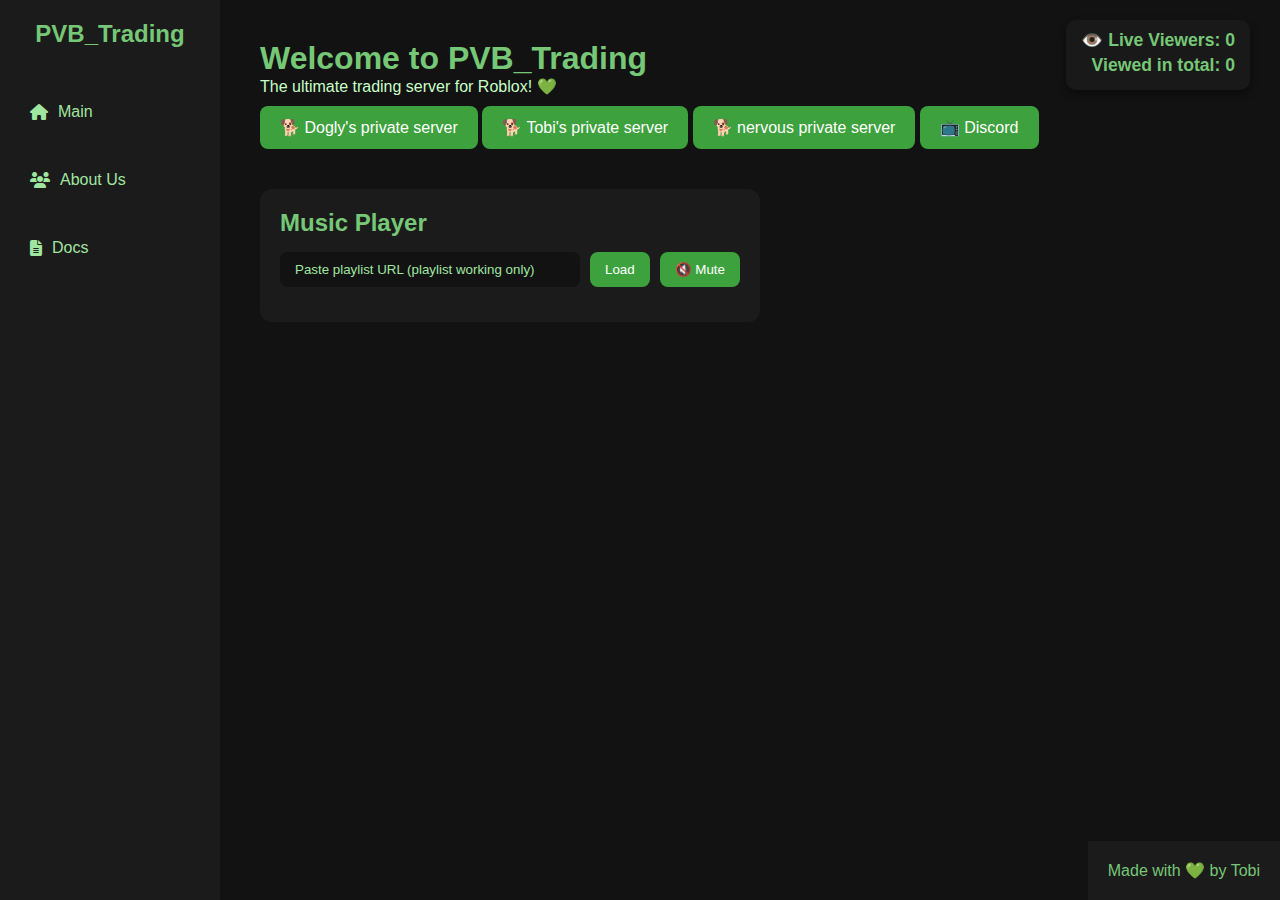
<file: index.html>
<!DOCTYPE html>
<html lang="en">
<head>
  <meta charset="UTF-8" />
  <meta name="viewport" content="width=device-width, initial-scale=1.0" />
  <title>PVB_Trading - Main</title>
  <link rel="stylesheet" href="style.css">
  <script defer src="spotify.js"></script>
  <link rel="stylesheet" href="https://cdnjs.cloudflare.com/ajax/libs/font-awesome/6.5.0/css/all.min.css"/>
  <style>
    .music-container {
      margin-top: 30px;
      background: #1b1b1b;
      padding: 20px;
      border-radius: 12px;
      max-width: 500px;
    }

    .music-container h2 {
      color: #76c776;
      margin-bottom: 15px;
    }

    .spotify-input {
      display: flex;
      gap: 10px;
      margin-bottom: 15px;
    }

    .spotify-input input {
      flex: 1;
      padding: 10px 15px;
      border-radius: 8px;
      border: none;
      background: #121212;
      color: #76c776;
    }

    .spotify-input input::placeholder {
      color: #a0e6a0;
    }

    .spotify-input button {
      background: #3da13d;
      color: white;
      border: none;
      padding: 10px 15px;
      border-radius: 8px;
      cursor: pointer;
    }

    iframe {
      border-radius: 12px;
      width: 100%;
      height: 80px;
      display: none;
      margin-top: 10px;
    }
  </style>
</head>
<body>
  <div class="sidebar">
    <h2>PVB_Trading</h2>
    <a href="index.html"><i class="fas fa-home"></i>Main</a>
    <a href="about.html"><i class="fas fa-users"></i>About Us</a>
    <a href="docs.html"><i class="fas fa-file-alt"></i>Docs</a>
  </div>

  <div class="main">
    <section>
      <h1>Welcome to PVB_Trading</h1>
      <p>The ultimate trading server for Roblox! 💚</p>
      <div class="buttons">
        <button onclick="goTo('https://www.roblox.com/share?code=a842818d1bd03f499deb83463a0ee09c&type=Server')">🐕 Dogly's private server</button>
        <button onclick="goTo('https://www.roblox.com/share?code=c13873e524df6741b741bffb6a31218a&type=Server')">🐕 Tobi's private server</button>
		<button onclick="goTo('https://www.roblox.com/share?code=28a267da45056048b4638be285ade6c7&type=Server')">🐕 nervous private server</button>
        <button onclick="goTo('https://discord.gg/zt9bVbeZJa')">📺 Discord</button>
      </div>
    </section>

    <!-- Music Player -->
    <section class="music-container">
      <h2>Music Player</h2>
      <div class="spotify-input">
        <input type="text" id="spotifyLink" placeholder="Paste playlist URL (playlist working only)">
        <button id="loadButton">Load</button>
        <button id="muteButton">🔇 Mute</button>
      </div>
      <iframe id="spotifyPlayer" frameborder="0" allow="autoplay; clipboard-write; encrypted-media; fullscreen; picture-in-picture" loading="lazy"></iframe>
    </section>
  </div>
  
  <div class="view-stats">
  <div id="liveViewers">👁️ Live Viewers: 0</div>
  <div id="totalViews">Viewed in total: 0</div>
</div>


  <footer>Made with 💚 by Tobi</footer>

  <script>
    function goTo(url) { window.open(url, "_blank"); }
  </script>
</body>
</html>
</file>
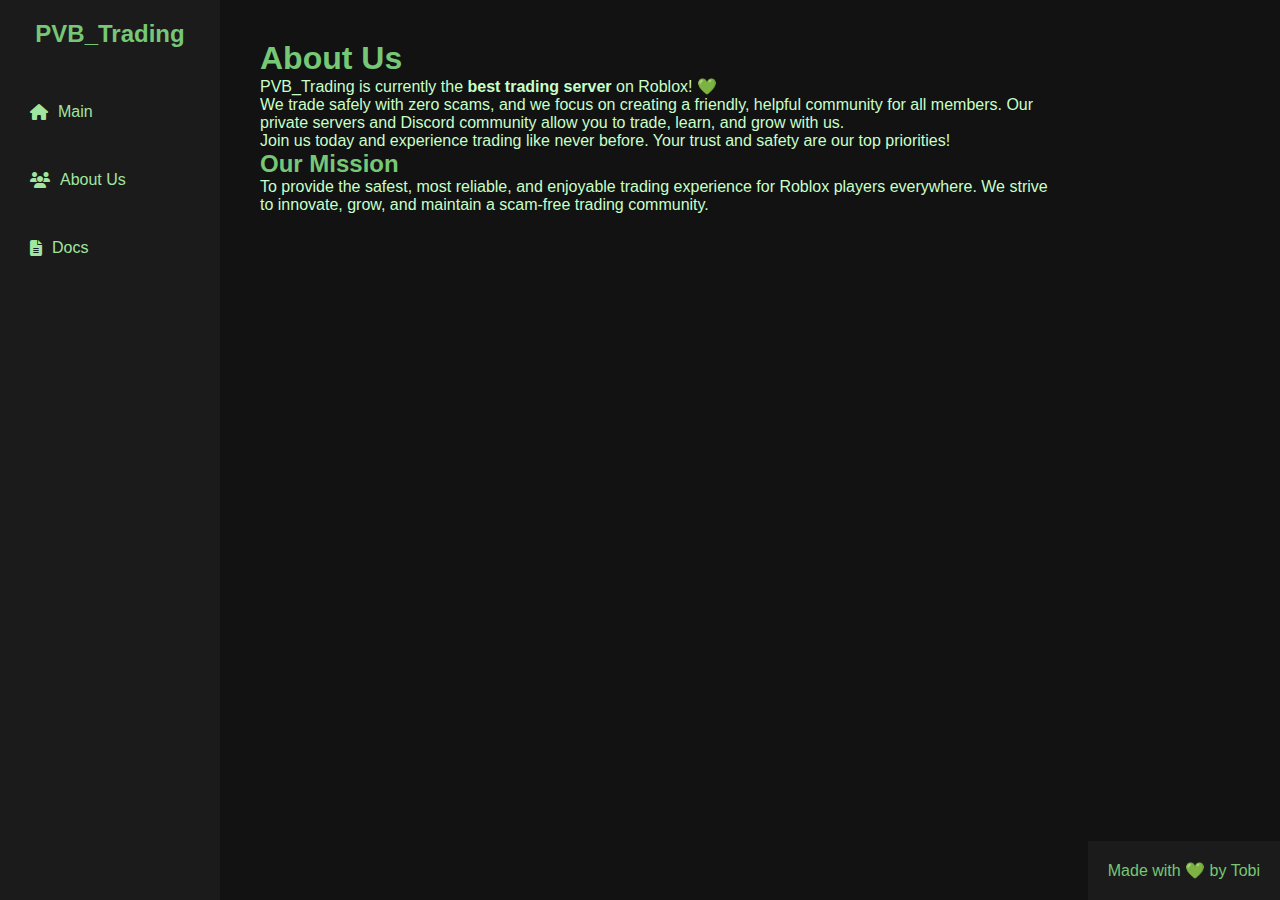
<file: about.html>
<!DOCTYPE html>
<html lang="en">
<head>
  <meta charset="UTF-8" />
  <meta name="viewport" content="width=device-width, initial-scale=1.0" />
  <title>PVB_Trading - About Us</title>
  <link rel="stylesheet" href="style.css">
  <link rel="stylesheet" href="https://cdnjs.cloudflare.com/ajax/libs/font-awesome/6.5.0/css/all.min.css"/>
</head>
<body>
  <div class="sidebar">
    <h2>PVB_Trading</h2>
    <a href="index.html"><i class="fas fa-home"></i>Main</a>
    <a href="about.html"><i class="fas fa-users"></i>About Us</a>
    <a href="docs.html"><i class="fas fa-file-alt"></i>Docs</a>
  </div>

  <div class="main">
    <section>
      <h1>About Us</h1>
      <p>PVB_Trading is currently the <strong>best trading server</strong> on Roblox! 💚</p>
      <p>We trade safely with zero scams, and we focus on creating a friendly, helpful community for all members. Our private servers and Discord community allow you to trade, learn, and grow with us.</p>
      <p>Join us today and experience trading like never before. Your trust and safety are our top priorities!</p>
    </section>
    <section>
      <h2>Our Mission</h2>
      <p>To provide the safest, most reliable, and enjoyable trading experience for Roblox players everywhere. We strive to innovate, grow, and maintain a scam-free trading community.</p>
    </section>
  </div>

  <footer>Made with 💚 by Tobi</footer>
</body>
</html>
</file>
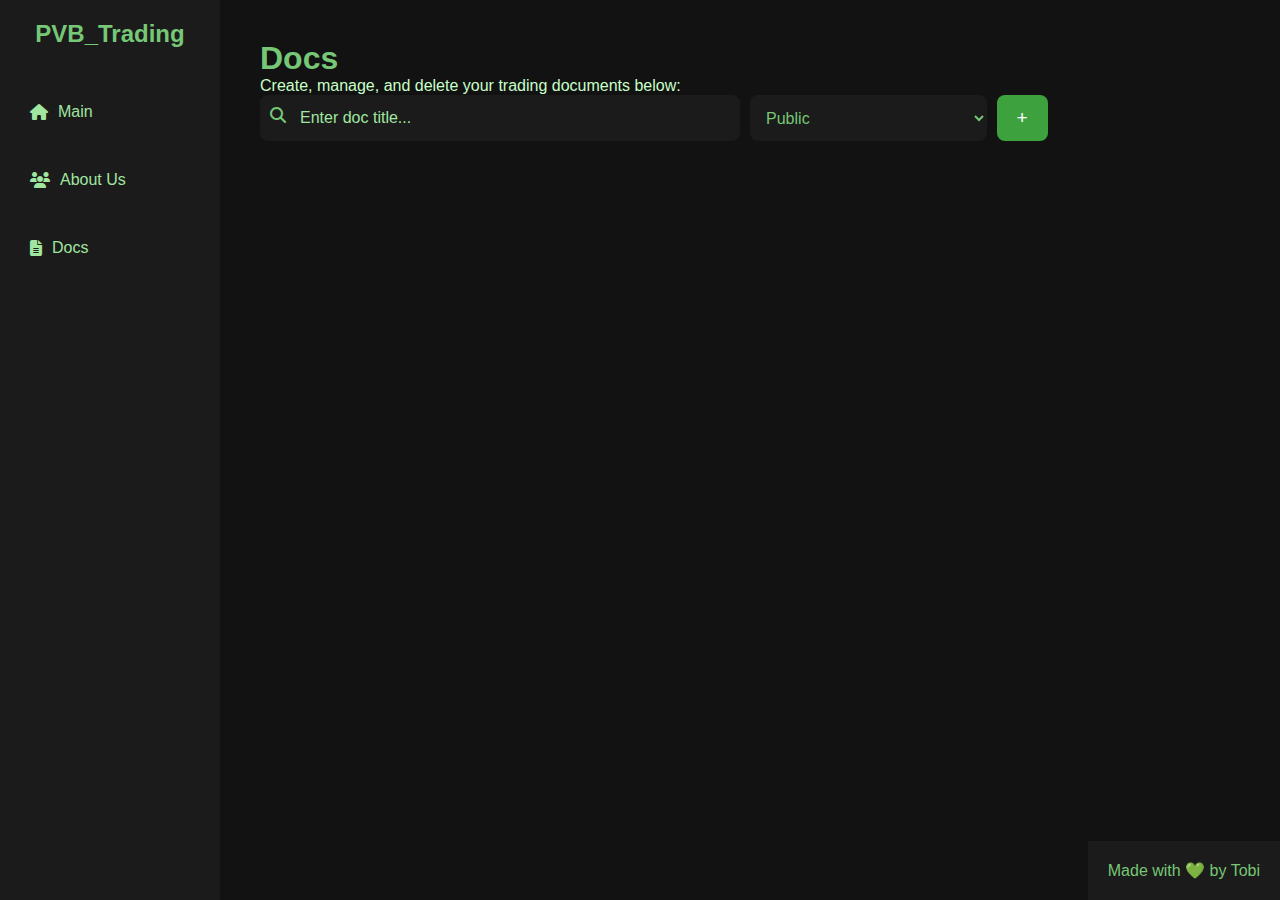
<file: docs.html>
<!DOCTYPE html>
<html lang="en">
<head>
  <meta charset="UTF-8" />
  <meta name="viewport" content="width=device-width, initial-scale=1.0" />
  <title>PVB_Trading - Docs</title>
  <link rel="stylesheet" href="style.css">
  <link rel="stylesheet" href="https://cdnjs.cloudflare.com/ajax/libs/font-awesome/6.5.0/css/all.min.css"/>
  <style>
    /* Docs Page Specific Styles */
    .docs-container {
      display: flex;
      flex-direction: column;
      gap: 20px;
    }

    .search-create {
      display: flex;
      gap: 10px;
      margin-bottom: 20px;
      position: relative;
    }

    .search-create input[type="text"] {
      flex: 2;
      padding: 12px 15px 12px 40px;
      border-radius: 8px;
      border: none;
      background: #1b1b1b;
      color: #76c776;
      font-size: 1rem;
    }

    .search-create input[type="text"]::placeholder {
      color: #a0e6a0;
    }

    .search-create .fa-magnifying-glass {
      position: absolute;
      margin-left: 10px;
      margin-top: 12px;
      color: #76c776;
    }

    .search-create button {
      background: #3da13d;
      color: white;
      border: none;
      padding: 12px 20px;
      border-radius: 8px;
      cursor: pointer;
      font-size: 1.2rem;
      transition: 0.3s;
    }

    .search-create button:hover {
      background: #2f7f2f;
    }

    .search-create select {
      flex: 1;
      border-radius: 8px;
      border: none;
      background: #1b1b1b;
      color: #76c776;
      padding: 12px;
      font-size: 1rem;
    }

    /* Doc Card */
    .doc-list {
      display: flex;
      flex-direction: column;
      gap: 12px;
    }

    .doc-card {
      background: #1b1b1b;
      padding: 15px 20px;
      border-left: 4px solid #76c776;
      border-radius: 8px;
      display: flex;
      justify-content: space-between;
      align-items: center;
      transition: transform 0.2s;
    }

    .doc-card:hover {
      transform: scale(1.02);
    }

    .doc-info {
      display: flex;
      flex-direction: column;
    }

    .doc-info span {
      font-size: 1rem;
      color: #c8ffc8;
    }

    .doc-info small {
      font-size: 0.8rem;
      color: #76c776;
      opacity: 0.8;
    }

    .doc-card button {
      background: #2f7f2f;
      border: none;
      padding: 6px 12px;
      border-radius: 5px;
      cursor: pointer;
      color: white;
      transition: 0.3s;
    }

    .doc-card button:hover {
      background: #3da13d;
    }

    /* Notification */
    .notification {
      position: fixed;
      top: -60px;
      left: 50%;
      transform: translateX(-50%);
      background: #1b1b1b;
      color: #76c776;
      padding: 15px 25px;
      border-radius: 8px;
      font-weight: bold;
      box-shadow: 0 4px 8px rgba(0,0,0,0.5);
      transition: top 0.5s;
      z-index: 1000;
    }

    .notification.show {
      top: 20px;
    }
  </style>
</head>
<body>
  <div class="sidebar">
    <h2>PVB_Trading</h2>
    <a href="index.html"><i class="fas fa-home"></i>Main</a>
    <a href="about.html"><i class="fas fa-users"></i>About Us</a>
    <a href="docs.html"><i class="fas fa-file-alt"></i>Docs</a>
  </div>

  <div class="main">
    <section>
      <h1>Docs</h1>
      <p>Create, manage, and delete your trading documents below:</p>

      <div class="docs-container">
        <div class="search-create">
          <i class="fas fa-magnifying-glass"></i>
          <input type="text" id="docInput" placeholder="Enter doc title..."/>
          <select id="privacySelect">
            <option value="Public">Public</option>
            <option value="Private">Private</option>
          </select>
          <button onclick="addDoc()">+</button>
        </div>

        <ul class="doc-list" id="docList"></ul>
      </div>
    </section>
  </div>

  <div class="notification" id="notification"></div>

  <footer>Made with 💚 by Tobi</footer>

  <script>
    const docInput = document.getElementById('docInput');
    const privacySelect = document.getElementById('privacySelect');
    const docList = document.getElementById('docList');
    const notification = document.getElementById('notification');

    function showNotification(message) {
      notification.textContent = message;
      notification.classList.add('show');
      setTimeout(() => notification.classList.remove('show'), 2500);
    }

    function addDoc() {
      const title = docInput.value.trim();
      if (!title) return;
      const privacy = privacySelect.value;

      const li = document.createElement('li');
      li.className = 'doc-card';

      const info = document.createElement('div');
      info.className = 'doc-info';
      const span = document.createElement('span');
      span.textContent = title;
      const small = document.createElement('small');
      small.textContent = `Status: ${privacy}`;
      info.appendChild(span);
      info.appendChild(small);

      const delBtn = document.createElement('button');
      delBtn.textContent = 'Delete';
      delBtn.onclick = () => {
        li.remove();
        showNotification('You have successfully deleted a doc');
      };

      li.appendChild(info);
      li.appendChild(delBtn);
      docList.prepend(li);

      docInput.value = '';
      privacySelect.value = 'Public';
      showNotification('You have successfully created a doc');
    }
  </script>
</body>
</html>
</file>
<file: style.css>
/* Reset */
* {
  margin: 0;
  padding: 0;
  box-sizing: border-box;
  font-family: 'Poppins', sans-serif;
}

body {
  display: flex;
  min-height: 100vh;
  background: #121212; /* black background */
  color: #76c776; /* bright green text */
}

/* Sidebar */
.sidebar {
  width: 220px;
  background: #1b1b1b; /* dark gray-black sidebar */
  display: flex;
  flex-direction: column;
  padding: 20px;
}

.sidebar h2 {
  color: #76c776;
  text-align: center;
  margin-bottom: 30px;
}

.sidebar a {
  color: #a0e6a0;
  text-decoration: none;
  margin: 15px 0;
  display: flex;
  align-items: center;
  padding: 10px;
  border-radius: 8px;
  transition: background 0.3s;
}

.sidebar a:hover {
  background: #2f7f2f;
}

.sidebar i {
  margin-right: 10px;
}

/* Main content */
.main {
  flex: 1;
  padding: 40px;
}

h1, h2 {
  color: #76c776;
}

.buttons button {
  background: #3da13d;
  color: white;
  border: none;
  padding: 12px 20px;
  margin: 10px 0;
  border-radius: 8px;
  cursor: pointer;
  transition: 0.3s;
  font-size: 1rem;
}

.buttons button:hover {
  background: #2f7f2f;
}

section p, section li {
  color: #c8ffc8;
}

footer {
  text-align: center;
  padding: 20px;
  background: #1b1b1b;
  color: #76c776;
  margin-top: auto;
}

/* Docs Table */
.doc-list {
  margin-top: 20px;
}

.doc-list li {
  background: #1b1b1b;
  padding: 10px;
  margin: 8px 0;
  border-radius: 6px;
  display: flex;
  justify-content: space-between;
  align-items: center;
}

.doc-list button {
  background: #2f7f2f;
  border: none;
  padding: 6px 12px;
  border-radius: 5px;
  cursor: pointer;
  color: white;
}

.doc-list button:hover {
  background: #3da13d;
}

/* Responsive */
@media (max-width: 768px) {
  body {
    flex-direction: column;
  }
  .sidebar {
    width: 100%;
    flex-direction: row;
    overflow-x: auto;
  }
  .sidebar a {
    flex: 1;
    justify-content: center;
  }
  .main {
    padding: 20px;
  }
}
.view-stats {
  position: absolute;
  top: 20px;
  right: 30px;
  text-align: right;
  color: #76c776;
  font-weight: bold;
  font-size: 1.1rem;
  background: rgba(27, 27, 27, 0.8);
  padding: 10px 15px;
  border-radius: 10px;
  box-shadow: 0 4px 8px rgba(0,0,0,0.4);
}
.view-stats div {
  margin-bottom: 4px;
}
</file>
